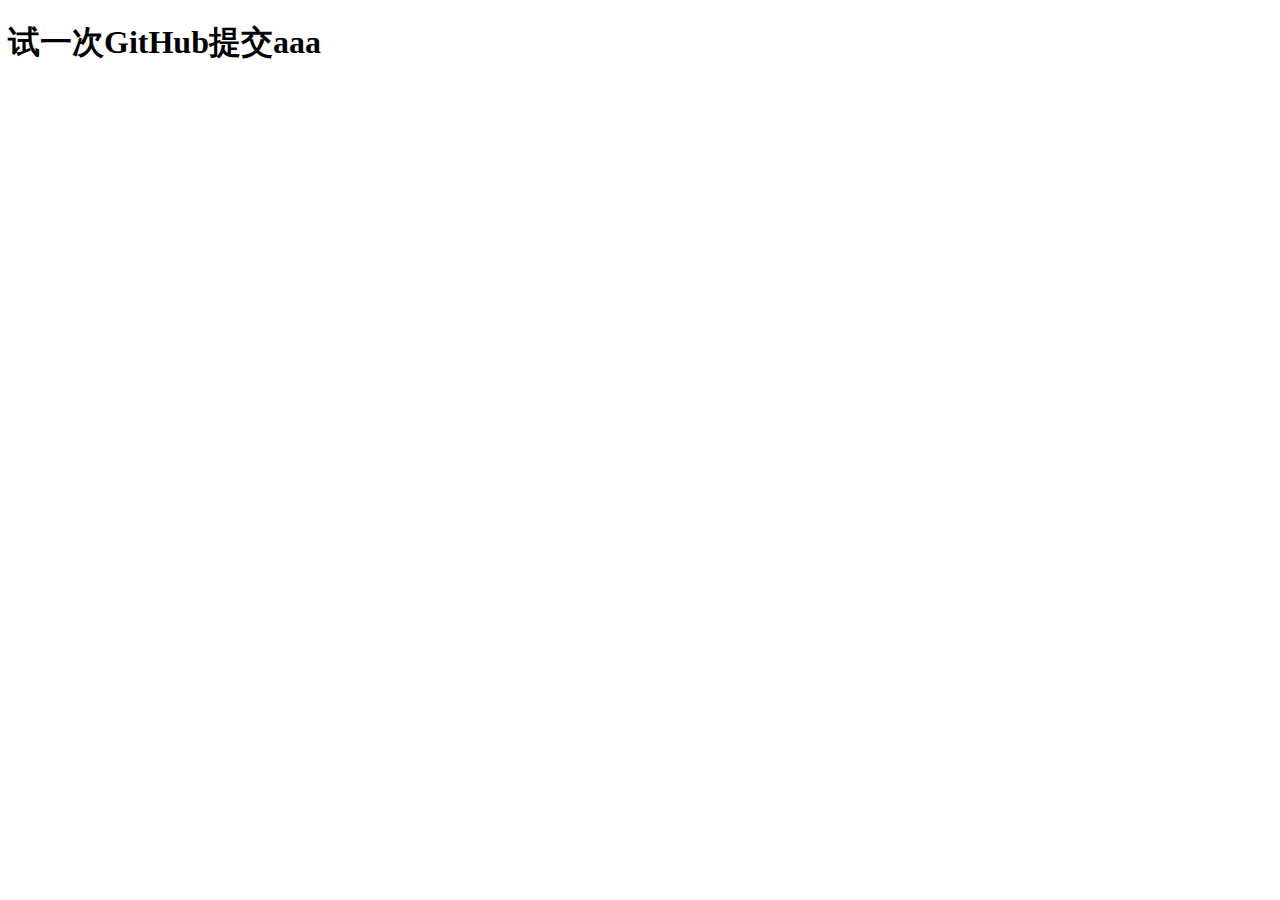
<file: demo.html>
<!DOCTYPE html>
<html lang="en">
<head>
    <meta charset="UTF-8">
    <meta name="viewport" content="width=device-width, initial-scale=1.0">
    <meta http-equiv="X-UA-Compatible" content="ie=edge">
    <title>demo提交aaa</title>
</head>
<body>
    <h1>试一次GitHub提交aaa</h1>
</body>
</html>
</file>
